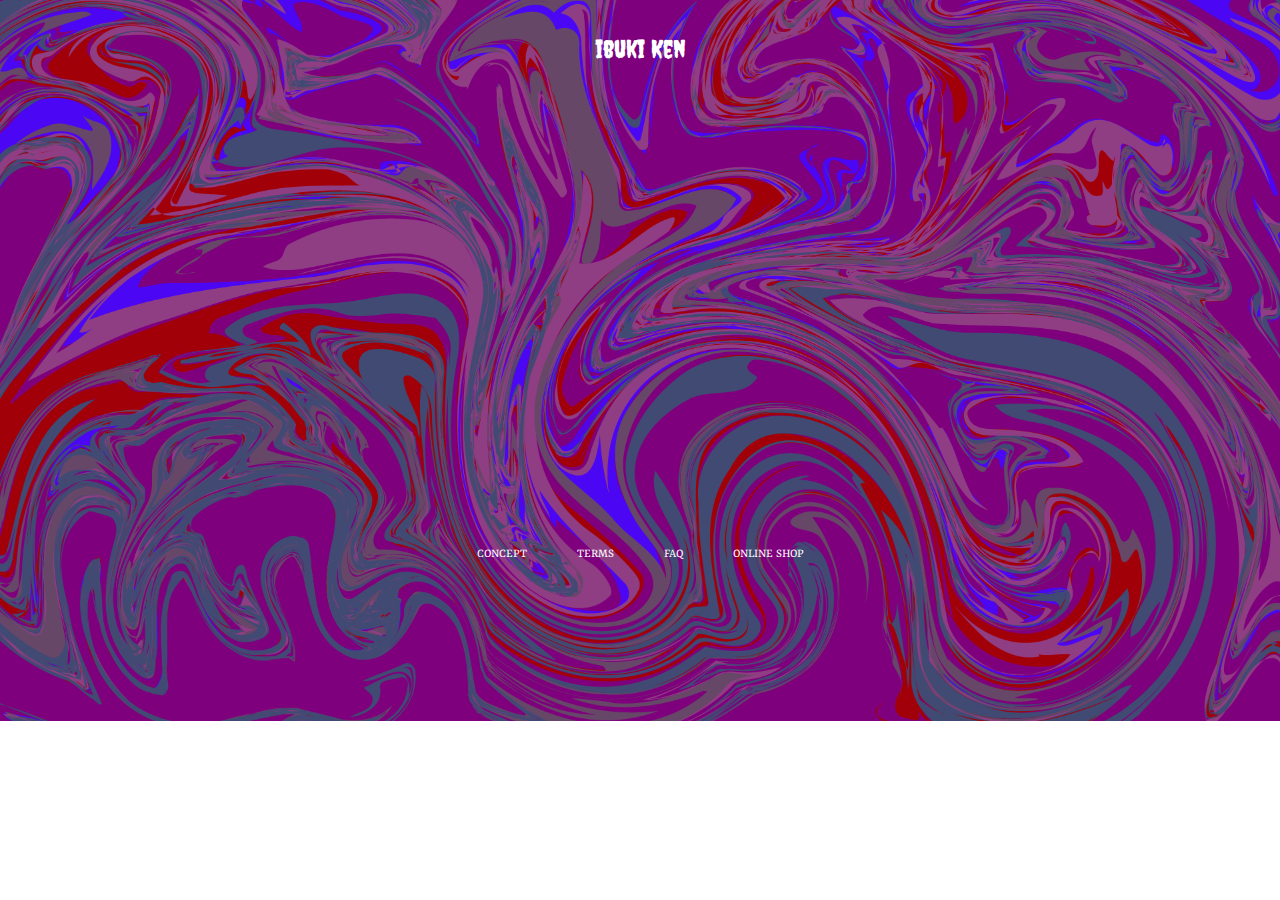
<file: index.html>
<!DOCTYPE html>
<html lang="en">
<head>
    <meta charset="UTF-8">
    <meta http-equiv="X-UA-Compatible" content="IE=edge">
    <meta name="viewport" content="width=device-width, initial-scale=1.0">
    <link rel="stylesheet" href="css/destyle.css">
    <link rel="stylesheet" href="css/index.css">
    <link href="https://fonts.googleapis.com/css2?family=Creepster&display=swap" rel="stylesheet">
    <link href="https://fonts.googleapis.com/css2?family=Rasa&display=swap" rel="stylesheet">
    <script src="//code.jquery.com/jquery-1.12.1.min.js"></script>
    <script type="text/javascript" src="js/script.js"></script>
    <title>Ibuki Ken</title>
</head>
<body class="ly_wrapper">
    <header class="ly_header">
        <div><a href="./index.html">ibuki Ken</a></div>
    </header>
    <main class="ly_main js_main">
        <div class="ly_main_content bl_content js_concept">
            <div class="bl_content_inner">
                <h2 class="bl_content_ttl">Concept</h2>
                <div class="bl_content_concept el_concept">
                    A minimalist canvas for creative exploration.<br />
Calvin Klein is a fashion lifestyle brand with bold, progressive ideals and a sensual aesthetic that is recognized worldwide. Our modern and minimalist approach to design, provocative imagery and authentic connection to culture has resonated across generations for over 50 years. Founded in New York in 1968, the brand elevates everyday essentials to globally iconic status.
                    <br />
                    With 50 years of iconic history, the Calvin Klein brands - CK Calvin Klein, Calvin Klein, Calvin Klein Jeans, Calvin Klein Underwear and Calvin Klein Performance - have global recognition as iconic household names. Calvin Klein continues to amplify its positioning within society through culturally relevant marketing campaigns, partnerships with key opinion leaders and capsule collections. Each of the Calvin Klein brands has a distinct marketing identity and position, providing us the opportunity to market domestically and internationally a range of products in discrete apparel categories that appeal to the varying needs and lifestyles of the Calvin Klein consumer. The Calvin Klein brands also are licensed for a range of lifestyle products, including fragrance, women's apparel, footwear, eyewear, children’s clothing, watches and jewelry, as well as in certain geographic regions. PVH acquired Calvin Klein in 2003 and has overseen a focused approach to growing the brand's presence worldwide, as well as its prestige, recognition and relevance. Global retail sales of products sold under the Calvin Klein brands were approximately $6.2 billion in 2020.
                </div>
            </div>
        </div>
        <div class="ly_main_content bl_content js_terms">
            <div class="bl_content_inner">
                <h2 class="bl_content_ttl" style="font-weight: bold">Terms</h2>
                <div class="el_term bl_content_term">
                    <h3 class="el_term_ttl">Using the site</h3>
                    <div class="el_term_desc">
                        Please use a standards-compliant web browser. Javascript must be enabled to use this site. By using our website, user agree to the Terms of Use. We may change or update these terms so please check this page regularly. We do not represent or warrant that the information on our website is accurate, complete, or current. This includes pricing and availability information. We reserve the right to correct any errors or omissions, and to change or update the information at any time without prior notice.
                    </div>
                </div>
                <div class="el_term bl_content_term">
                    <h3 class="el_term_ttl">Shipping</h3>
                    <div class="el_term_desc">
                        Shipping time is currently 1-3 weeks of placing your order. 
                    </div>
                </div>
                <div class="el_term bl_content_term">
                    <h3 class="el_term_ttl">Returning policy</h3>
                    <div class="el_term_desc">
                        All sales are final. We do not issue refunds, accept cancellations, or allow exchanges to be made. On a case by case basis under extenuating circumstances, at our discretion, if we determine a refund is warranted, a 5% fee will be deducted from the refund. All shipping fees and international duty/tax are non-refundable. If in any instance a refund is granted, credit cards will be refunded in USD at the exchange rate effective at the time of the refund. The cardholder assumes all responsibility for any fluctuations in exchange rate and/or fees levied by their bank. In order for us to provide the best customer service, any concerns regarding orders must be received in writing within 15 days of receiving the order.
                    </div>
                </div>
            </div>
        </div>
    </main>
    <footer class="ly_footer">
        <nav class="ly_footer_nav bl_nav">
            <ul class="bl_nav_links js_nav_links">
                <li><a href="concept" class="js_list">CONCEPT</a></li>
                <li><a href="terms" class="js_list">TERMS</a></li>
                <li>FAQ</li>
                <li><a href="./shop/index.html">ONLINE SHOP</a></li>
            </ul>
            <div class="bl_nav">
            </div>
        <nav>
    </footer>
</body>
</html>
</file>
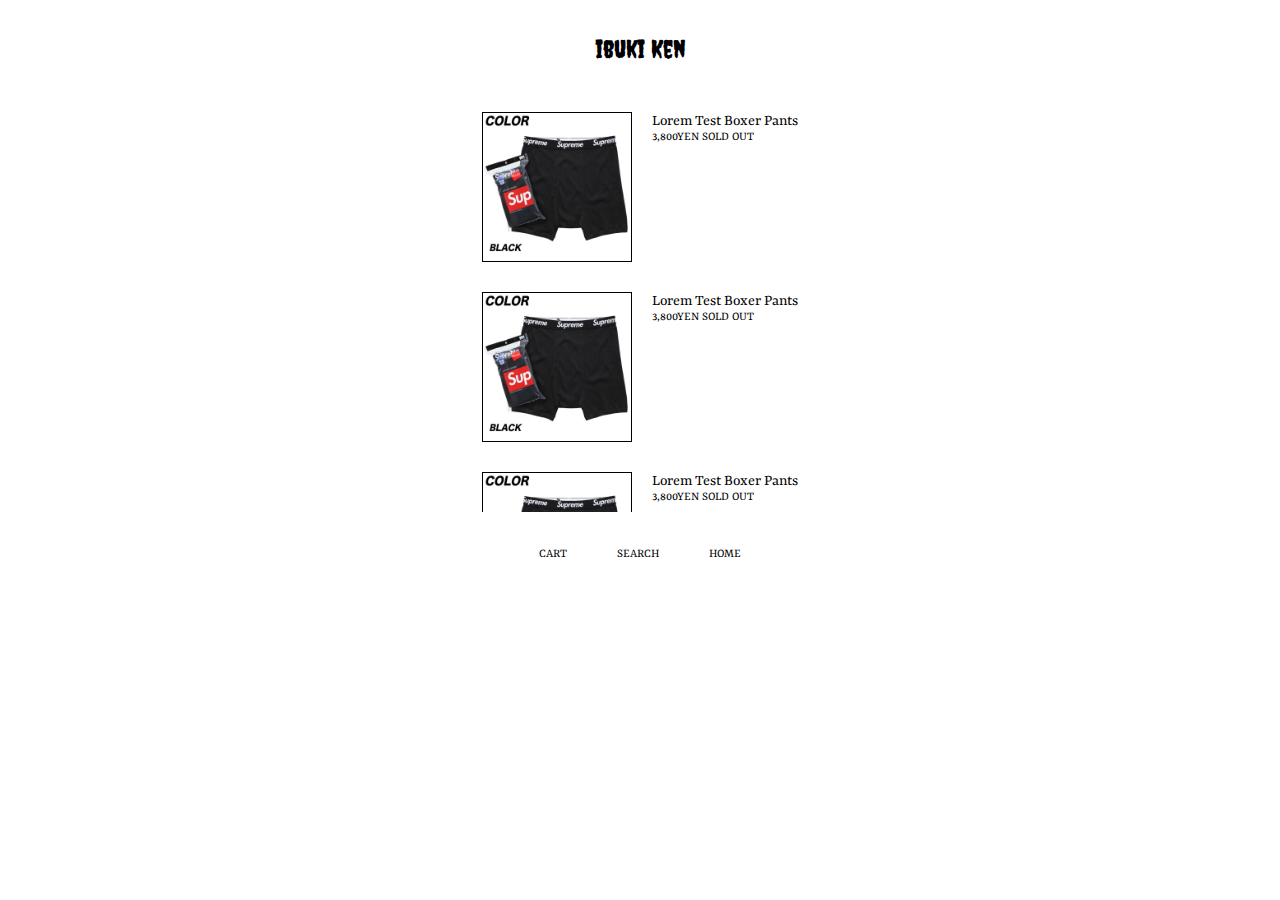
<file: shop/index.html>
<!DOCTYPE html>
<html lang="en">
<head>
    <meta charset="UTF-8">
    <meta http-equiv="X-UA-Compatible" content="IE=edge">
    <meta name="viewport" content="width=device-width, initial-scale=1.0">
    <link rel="stylesheet" href="../css/destyle.css">
    <link rel="stylesheet" href="../css/index.css">
    <link rel="stylesheet" href="../css/online_shop.css">
    <link href="https://fonts.googleapis.com/css2?family=Creepster&display=swap" rel="stylesheet">
    <link href="https://fonts.googleapis.com/css2?family=Rasa&display=swap" rel="stylesheet">
    <script src="//code.jquery.com/jquery-1.12.1.min.js"></script>
    <script type="text/javascript" src="../js/shop-script.js"></script>
    <title>Shop</title>
</head>
<body class="ly_wrapper" style="background-image: none; color: black;">
    <header class="ly_header" style="color: black">
        <div><a href="./index.html">ibuki Ken</a></div>
    </header>
    <main class="ly_main">
        <a class="bl_item ly_main_item" href="detail.html">
            <div class="bl_item_imgWrapper">
                <img src="../img/boxer_pants.jpeg" class="bl_item_img">
            </div>
            <div class="bl_item_contents">
                <p class="bl_item_ttl">Lorem Test Boxer Pants</p>
                <p class="bl_item_desc">3,800YEN SOLD OUT</p>
            </div>
        </a>
        <a class="bl_item ly_main_item" href="detail.html">
            <div class="bl_item_imgWrapper">
                <img src="../img/boxer_pants.jpeg" class="bl_item_img">
            </div>
            <div class="bl_item_contents">
                <p class="bl_item_ttl">Lorem Test Boxer Pants</p>
                <p class="bl_item_desc">3,800YEN SOLD OUT</p>
            </div>
        </a>
        <a class="bl_item ly_main_item" href="detail.html">
            <div class="bl_item_imgWrapper">
                <img src="../img/boxer_pants.jpeg" class="bl_item_img">
            </div>
            <div class="bl_item_contents">
                <p class="bl_item_ttl">Lorem Test Boxer Pants</p>
                <p class="bl_item_desc">3,800YEN SOLD OUT</p>
            </div>
        </a>
    </main>
    <footer class="ly_footer">
        <nav class="ly_footer_nav bl_nav">
            <ul class="bl_nav_links js_nav_links">
                <li><a href="">CART</a></li>
                <li><a href="">SEARCH</a></li>
                <li><a href="../index.html">HOME</a></li>
            </ul>
            <div class="bl_nav">
            </div>
        <nav>
    </footer>
</body>
</html>
</file>
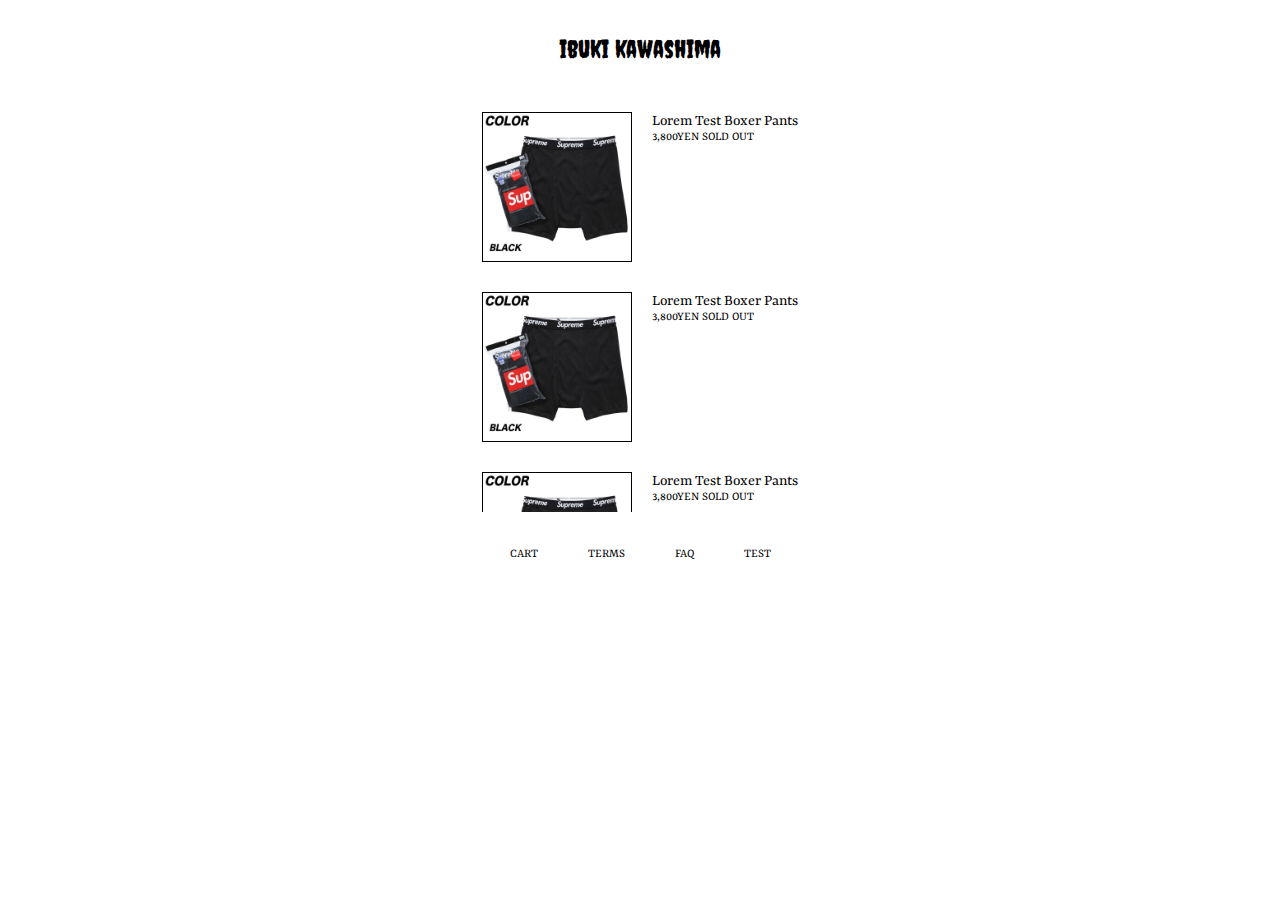
<file: online_shop.html>
<!DOCTYPE html>
<html lang="en">
<head>
    <meta charset="UTF-8">
    <meta http-equiv="X-UA-Compatible" content="IE=edge">
    <meta name="viewport" content="width=device-width, initial-scale=1.0">
    <link rel="stylesheet" href="css/destyle.css">
    <link rel="stylesheet" href="css/index.css">
    <link rel="stylesheet" href="css/online_shop.css">
    <link href="https://fonts.googleapis.com/css2?family=Creepster&display=swap" rel="stylesheet">
    <link href="https://fonts.googleapis.com/css2?family=Rasa&display=swap" rel="stylesheet">
    <script src="//code.jquery.com/jquery-1.12.1.min.js"></script>
    <script type="text/javascript" src="js/script.js"></script>
    <title>Document</title>
</head>
<body class="ly_wrapper" style="background-image: none; color: black;">
    <header class="ly_header" style="color: black">
        <div><a href="./index.html">ibuki kawashima</a></div>
    </header>
    <main class="ly_main">
        <a class="bl_item ly_main_item">
            <div class="bl_item_imgWrapper">
                <img src="./img/boxer_pants.jpeg" class="bl_item_img">
            </div>
            <div class="bl_item_contents">
                <p class="bl_item_ttl">Lorem Test Boxer Pants</p>
                <p class="bl_item_desc">3,800YEN SOLD OUT</p>
            </div>
        </a>
        <a class="bl_item ly_main_item">
            <div class="bl_item_imgWrapper">
                <img src="./img/boxer_pants.jpeg" class="bl_item_img">
            </div>
            <div class="bl_item_contents">
                <p class="bl_item_ttl">Lorem Test Boxer Pants</p>
                <p class="bl_item_desc">3,800YEN SOLD OUT</p>
            </div>
        </a>
        <a class="bl_item ly_main_item">
            <div class="bl_item_imgWrapper">
                <img src="./img/boxer_pants.jpeg" class="bl_item_img">
            </div>
            <div class="bl_item_contents">
                <p class="bl_item_ttl">Lorem Test Boxer Pants</p>
                <p class="bl_item_desc">3,800YEN SOLD OUT</p>
            </div>
        </a>
    </main>
    <footer class="ly_footer">
        <nav class="ly_footer_nav bl_nav">
            <ul class="bl_nav_links js-nav_links">
                <li><a href="./concept.html">CART</a></li>
                <li><a href="./terms.html">TERMS</a></li>
                <li>FAQ</li>
                <li>TEST</li>
            </ul>
            <div class="bl_nav">
            </div>
        <nav>
    </footer>
</body>
</html>
</file>
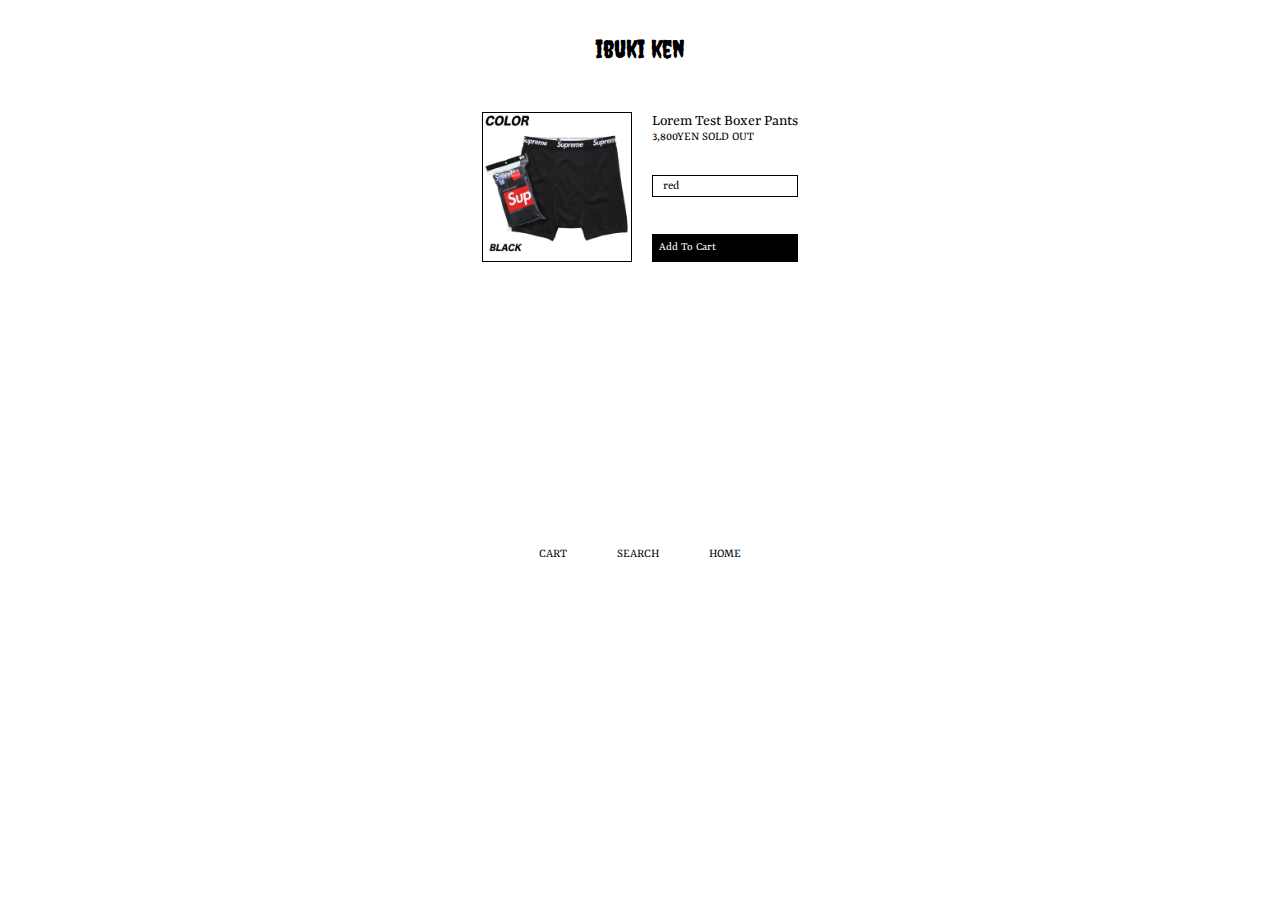
<file: shop/detail.html>
<!DOCTYPE html>
<html lang="en">
<head>
    <meta charset="UTF-8">
    <meta http-equiv="X-UA-Compatible" content="IE=edge">
    <meta name="viewport" content="width=device-width, initial-scale=1.0">
    <link rel="stylesheet" href="../css/destyle.css">
    <link rel="stylesheet" href="../css/index.css">
    <link rel="stylesheet" href="../css/online_shop.css">
    <link href="https://fonts.googleapis.com/css2?family=Creepster&display=swap" rel="stylesheet">
    <link href="https://fonts.googleapis.com/css2?family=Rasa&display=swap" rel="stylesheet">
    <script src="//code.jquery.com/jquery-1.12.1.min.js"></script>
    <script type="text/javascript" src="../js/shop-script.js"></script>
    <title>Detail</title>
</head>
<body class="ly_wrapper" style="background-image: none; color: black;">
    <header class="ly_header" style="color: black">
        <div><a href="./index.html">ibuki ken</a></div>
    </header>
    <main class="ly_main">
        <div class="bl_item ly_main_item">
            <div class="bl_item_imgWrapper">
                <img src="../img/boxer_pants.jpeg" class="bl_item_img">
            </div>
            <div class="bl_item_contents">
                <p class="bl_item_ttl">Lorem Test Boxer Pants</p>
                <p class="bl_item_desc">3,800YEN SOLD OUT</p>
                <select class="bl_item_colors bl_itemColors">
                    <option class="bl_itemColors_color red">red</option>
                    <option class="bl_itemColors_color blue">blue</option>
                    <option class="bl_itemColors_color">black</option>
                </select>
                <div class="bl_item_addToCart bl_itemAddToCart">
                    Add To Cart
                </div>
            </div>
        </div>
    </main>
    <footer class="ly_footer">
        <nav class="ly_footer_nav bl_nav">
            <ul class="bl_nav_links js_nav_links">
                <li><a href="">CART</a></li>
                <li><a href="">SEARCH</a></li>
                <li><a href="../index.html">HOME</a></li>
            </ul>
            <div class="bl_nav">
            </div>
        <nav>
    </footer>
</body>
</html>
</file>
<file: css/index.css>
/* Layout */
.ly_wrapper {
    width: 400px;
    margin: 0 auto;
    background-image: url(../img/1234.png);
    background-repeat: no-repeat;
    background-size: cover;
    color: white;
    font-family: 'Rasa', serif;
}

.ly_footer {
    margin: auto;
}

.ly_header {
    padding-top: 35px;
    height: 82px;
    text-align: center;
    font-size: 25px;
    font-family: 'Creepster', cursive;
}

.ly_main {
    margin: 30px 0;
    height: 400px;
    overflow: scroll;
}

.ly_main::-webkit-scrollbar {
    width: 10px;
    height: 0;
}

.ly_main::-webkit-scrollbar-thumb {
    background-color: rgba(20, 20, 20, 0.7);
}

.bl_content {
    display: none;
    background-color: rgba(255,255,255,0.5);
    color: black;
    border: 1px dashed black;
}

.bl_content_ttl {
    font-size: 22px;
    margin-bottom: 12px;
}

.bl_content_inner {
    margin: 20px;
}

.js_active {
    display: block;
}

/* block */

.bl_nav_links {
    display: flex;
    font-size: 12.8px;
    justify-content: center;
}

.bl_nav_links li {
    margin: 0 20px;
    line-height: 2;
    padding: 0 5px;
}

.el_term {
    font-size: 15px;
}

.el_term_ttl {
    margin-bottom: 8px;
}

.el_term_desc {
    font-size: 12.8px;
}

.bl_content_term {
    margin-bottom: 30px;
}

.bl_term_ttl {
    font-weight: bold;
}

.el_concept {
    font-size: 12.8px;
}

@media screen and (max-width: 600px) {
/* Layout */
    .ly_wrapper {
        height: 100vh;
    }
}
</file>
<file: css/online_shop.css>
.bl_item {
    display: flex;
    flex-direction: row;
    justify-content: center;
}

.bl_item_imgWrapper {
    margin-right: 20px;
    width: 150px;
    height: 150px;
    border: 1px solid black;
}

.bl_item_img {
    width: 100%;
    height: 100%;
}

.bl_item_ttl {
    font-size: 16px;
}

.bl_item_desc {
    font-size: 12.8px;
}

.ly_main_item {
    margin-bottom: 30px;
}

.bl_itemColors {
    border: 1px solid black;
    width: 100%;
    padding: 2.5px 10px;
    font-size: 12.8px;
}

.bl_itemColors_color {
    background-color: rgba(0, 0, 0, 1);
    opacity: 0.9;
    margin: 0 2.5px;
    width: 14px;
    height: 14px;
    border: 1px solid black;
}

.bl_item_colors {
    margin-top: 30px;
}

.bl_item_addToCart {
    margin-top: auto;
}

.bl_itemAddToCart {
    font-size: 12px;
    background-color: black;
    padding: 7px;
    color: white;
}

.bl_item_contents {
    display: flex;
    flex-direction: column;
}
</file>
<file: css/destyle.css>
/*! destyle.css v3.0.2 | MIT License | https://github.com/nicolas-cusan/destyle.css */

/* Reset box-model and set borders */
/* ============================================ */

*,
::before,
::after {
  box-sizing: border-box;
  border-style: solid;
  border-width: 0;
}

/* Document */
/* ============================================ */

/**
 * 1. Correct the line height in all browsers.
 * 2. Prevent adjustments of font size after orientation changes in iOS.
 * 3. Remove gray overlay on links for iOS.
 */

html {
  line-height: 1.15; /* 1 */
  -webkit-text-size-adjust: 100%; /* 2 */
  -webkit-tap-highlight-color: transparent; /* 3*/
}

/* Sections */
/* ============================================ */

/**
 * Remove the margin in all browsers.
 */

body {
  margin: 0;
}

/**
 * Render the `main` element consistently in IE.
 */

main {
  display: block;
}

/* Vertical rhythm */
/* ============================================ */

p,
table,
blockquote,
address,
pre,
iframe,
form,
figure,
dl {
  margin: 0;
}

/* Headings */
/* ============================================ */

h1,
h2,
h3,
h4,
h5,
h6 {
  font-size: inherit;
  font-weight: inherit;
  margin: 0;
}

/* Lists (enumeration) */
/* ============================================ */

ul,
ol {
  margin: 0;
  padding: 0;
  list-style: none;
}

/* Lists (definition) */
/* ============================================ */

dt {
  font-weight: bold;
}

dd {
  margin-left: 0;
}

/* Grouping content */
/* ============================================ */

/**
 * 1. Add the correct box sizing in Firefox.
 * 2. Show the overflow in Edge and IE.
 */

hr {
  box-sizing: content-box; /* 1 */
  height: 0; /* 1 */
  overflow: visible; /* 2 */
  border-top-width: 1px;
  margin: 0;
  clear: both;
  color: inherit;
}

/**
 * 1. Correct the inheritance and scaling of font size in all browsers.
 * 2. Correct the odd `em` font sizing in all browsers.
 */

pre {
  font-family: monospace, monospace; /* 1 */
  font-size: inherit; /* 2 */
}

address {
  font-style: inherit;
}

/* Text-level semantics */
/* ============================================ */

/**
 * Remove the gray background on active links in IE 10.
 */

a {
  background-color: transparent;
  text-decoration: none;
  color: inherit;
}

/**
 * 1. Remove the bottom border in Chrome 57-
 * 2. Add the correct text decoration in Chrome, Edge, IE, Opera, and Safari.
 */

abbr[title] {
  text-decoration: underline dotted; /* 2 */
}

/**
 * Add the correct font weight in Chrome, Edge, and Safari.
 */

b,
strong {
  font-weight: bolder;
}

/**
 * 1. Correct the inheritance and scaling of font size in all browsers.
 * 2. Correct the odd `em` font sizing in all browsers.
 */

code,
kbd,
samp {
  font-family: monospace, monospace; /* 1 */
  font-size: inherit; /* 2 */
}

/**
 * Add the correct font size in all browsers.
 */

small {
  font-size: 80%;
}

/**
 * Prevent `sub` and `sup` elements from affecting the line height in
 * all browsers.
 */

sub,
sup {
  font-size: 75%;
  line-height: 0;
  position: relative;
  vertical-align: baseline;
}

sub {
  bottom: -0.25em;
}

sup {
  top: -0.5em;
}

/* Replaced content */
/* ============================================ */

/**
 * Prevent vertical alignment issues.
 */

svg,
img,
embed,
object,
iframe {
  vertical-align: bottom;
}

/* Forms */
/* ============================================ */

/**
 * Reset form fields to make them styleable.
 * 1. Make form elements stylable across systems iOS especially.
 * 2. Inherit text-transform from parent.
 */

button,
input,
optgroup,
select,
textarea {
  -webkit-appearance: none; /* 1 */
  appearance: none;
  vertical-align: middle;
  color: inherit;
  font: inherit;
  background: transparent;
  padding: 0;
  margin: 0;
  border-radius: 0;
  text-align: inherit;
  text-transform: inherit; /* 2 */
}

/**
 * Reset radio and checkbox appearance to preserve their look in iOS.
 */

[type="checkbox"] {
  -webkit-appearance: checkbox;
  appearance: checkbox;
}

[type="radio"] {
  -webkit-appearance: radio;
  appearance: radio;
}

/**
 * Correct cursors for clickable elements.
 */

button,
[type="button"],
[type="reset"],
[type="submit"] {
  cursor: pointer;
}

button:disabled,
[type="button"]:disabled,
[type="reset"]:disabled,
[type="submit"]:disabled {
  cursor: default;
}

/**
 * Improve outlines for Firefox and unify style with input elements & buttons.
 */

:-moz-focusring {
  outline: auto;
}

select:disabled {
  opacity: inherit;
}

/**
 * Remove padding
 */

option {
  padding: 0;
}

/**
 * Reset to invisible
 */

fieldset {
  margin: 0;
  padding: 0;
  min-width: 0;
}

legend {
  padding: 0;
}

/**
 * Add the correct vertical alignment in Chrome, Firefox, and Opera.
 */

progress {
  vertical-align: baseline;
}

/**
 * Remove the default vertical scrollbar in IE 10+.
 */

textarea {
  overflow: auto;
}

/**
 * Correct the cursor style of increment and decrement buttons in Chrome.
 */

[type="number"]::-webkit-inner-spin-button,
[type="number"]::-webkit-outer-spin-button {
  height: auto;
}

/**
 * 1. Correct the outline style in Safari.
 */

[type="search"] {
  outline-offset: -2px; /* 1 */
}

/**
 * Remove the inner padding in Chrome and Safari on macOS.
 */

[type="search"]::-webkit-search-decoration {
  -webkit-appearance: none;
}

/**
 * 1. Correct the inability to style clickable types in iOS and Safari.
 * 2. Fix font inheritance.
 */

::-webkit-file-upload-button {
  -webkit-appearance: button; /* 1 */
  font: inherit; /* 2 */
}

/**
 * Clickable labels
 */

label[for] {
  cursor: pointer;
}

/* Interactive */
/* ============================================ */

/*
 * Add the correct display in Edge, IE 10+, and Firefox.
 */

details {
  display: block;
}

/*
 * Add the correct display in all browsers.
 */

summary {
  display: list-item;
}

/*
 * Remove outline for editable content.
 */

[contenteditable]:focus {
  outline: auto;
}

/* Tables */
/* ============================================ */

/**
1. Correct table border color inheritance in all Chrome and Safari.
*/

table {
  border-color: inherit; /* 1 */
  border-collapse: collapse;
}

caption {
  text-align: left;
}

td,
th {
  vertical-align: top;
  padding: 0;
}

th {
  text-align: left;
  font-weight: bold;
}
</file>
